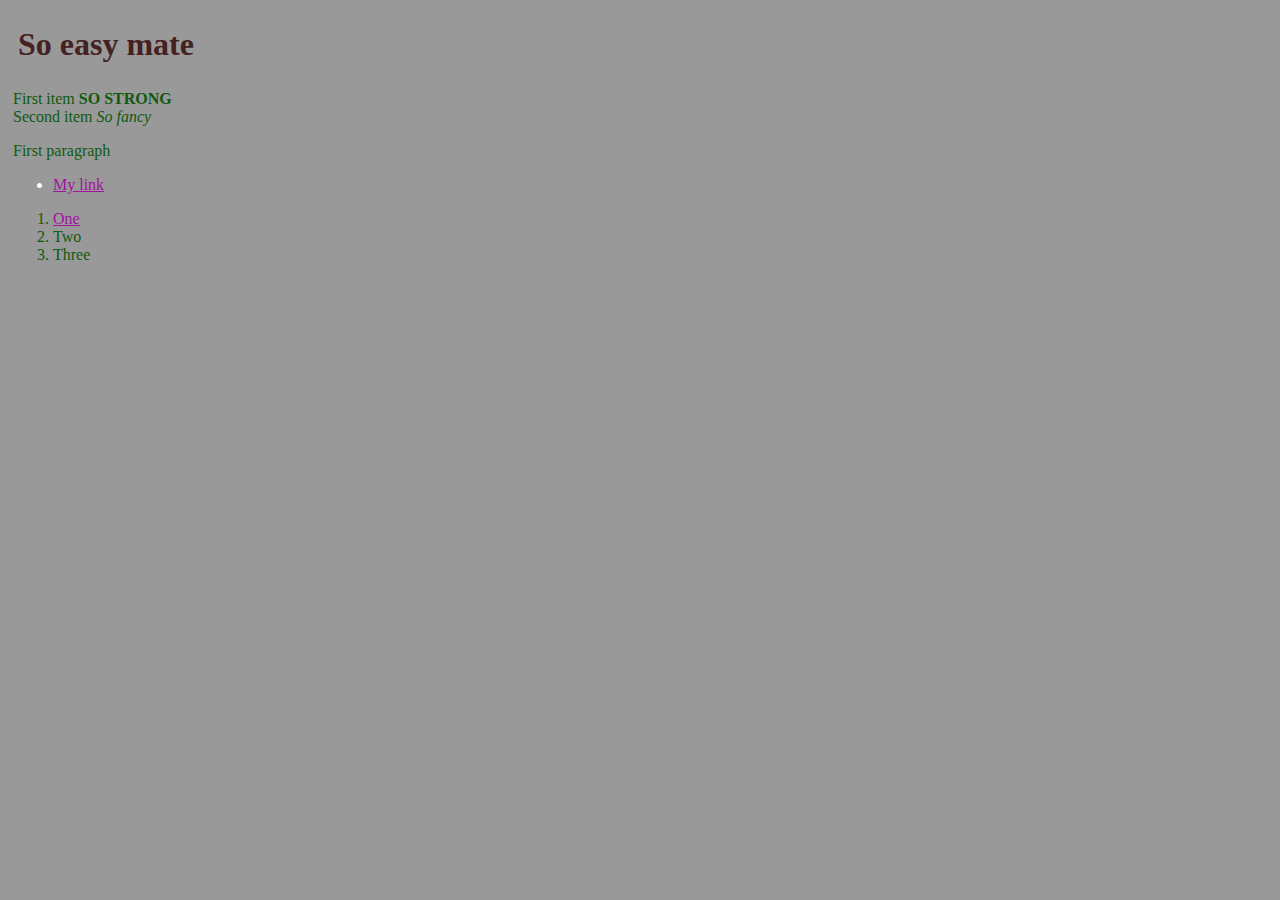
<file: first/index.html>
<!doctype html>
<html>
<link rel="stylesheet" type="text/css" href="main.css">
<head>
	<title>My first home page :D</title>
</head>
<body>
	<h1>So easy mate</h1>
	First item <strong>SO STRONG</strong><br>
	Second item <em>So fancy</em>
	<p>
		First paragraph
	</p>
	<ul class="pooplist">
		<li><a href="https://google.com">My link </a></li>
	</ul>
	<ol>
		<li><a href="blank.html">One</a></li>
		<li>Two</li>
		<li>Three</li>
	</ol>

</body>
</html>
</file>
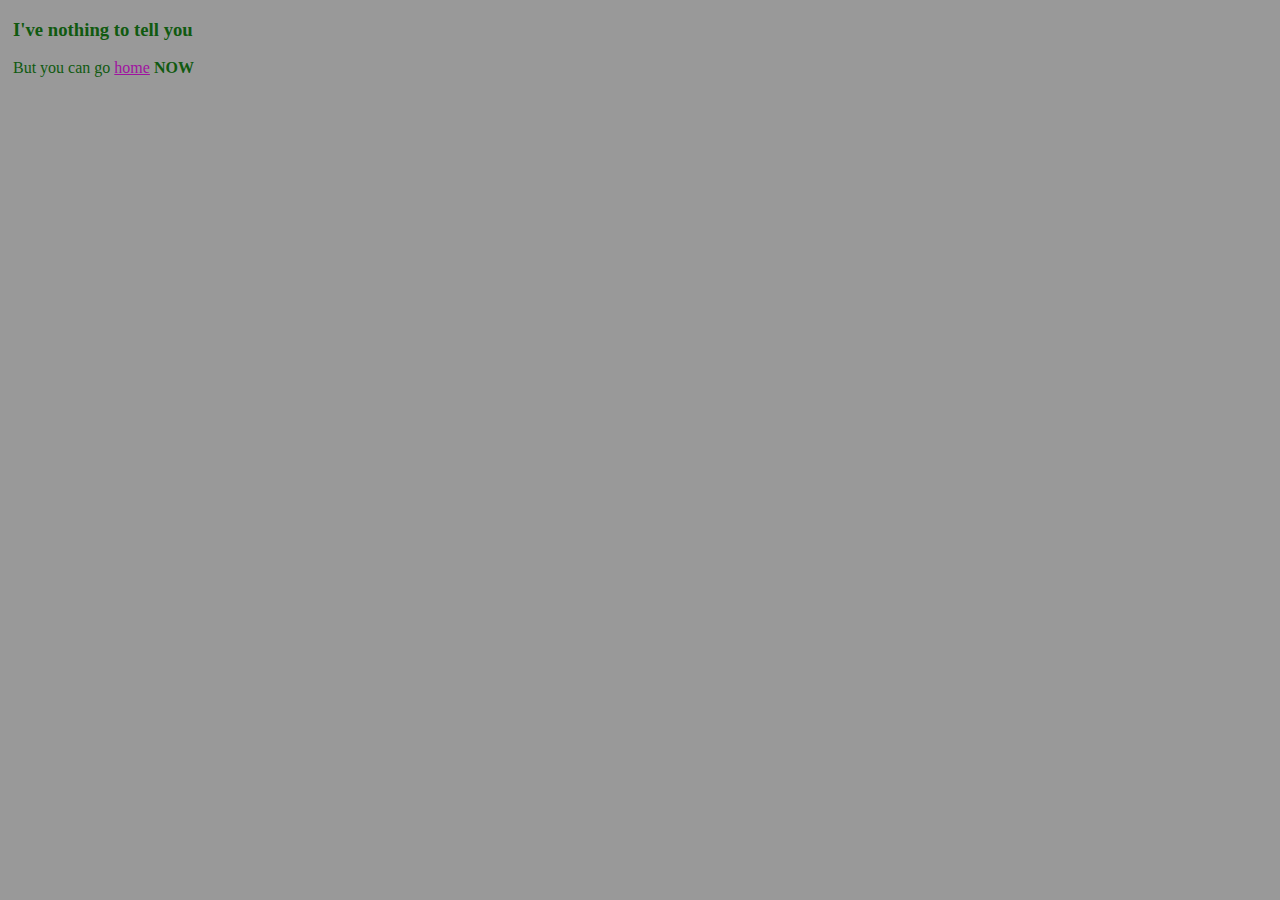
<file: first/blank.html>
<!doctype html>
<html>
<link rel="stylesheet" type="text/css" href="main.css">
<body>
	<h3>I've nothing to tell you</h3>
	<p>
	But you can go
	<a href="index.html">home</a>
	<strong>NOW</strong>
	</p>

</body>
</html>
</file>
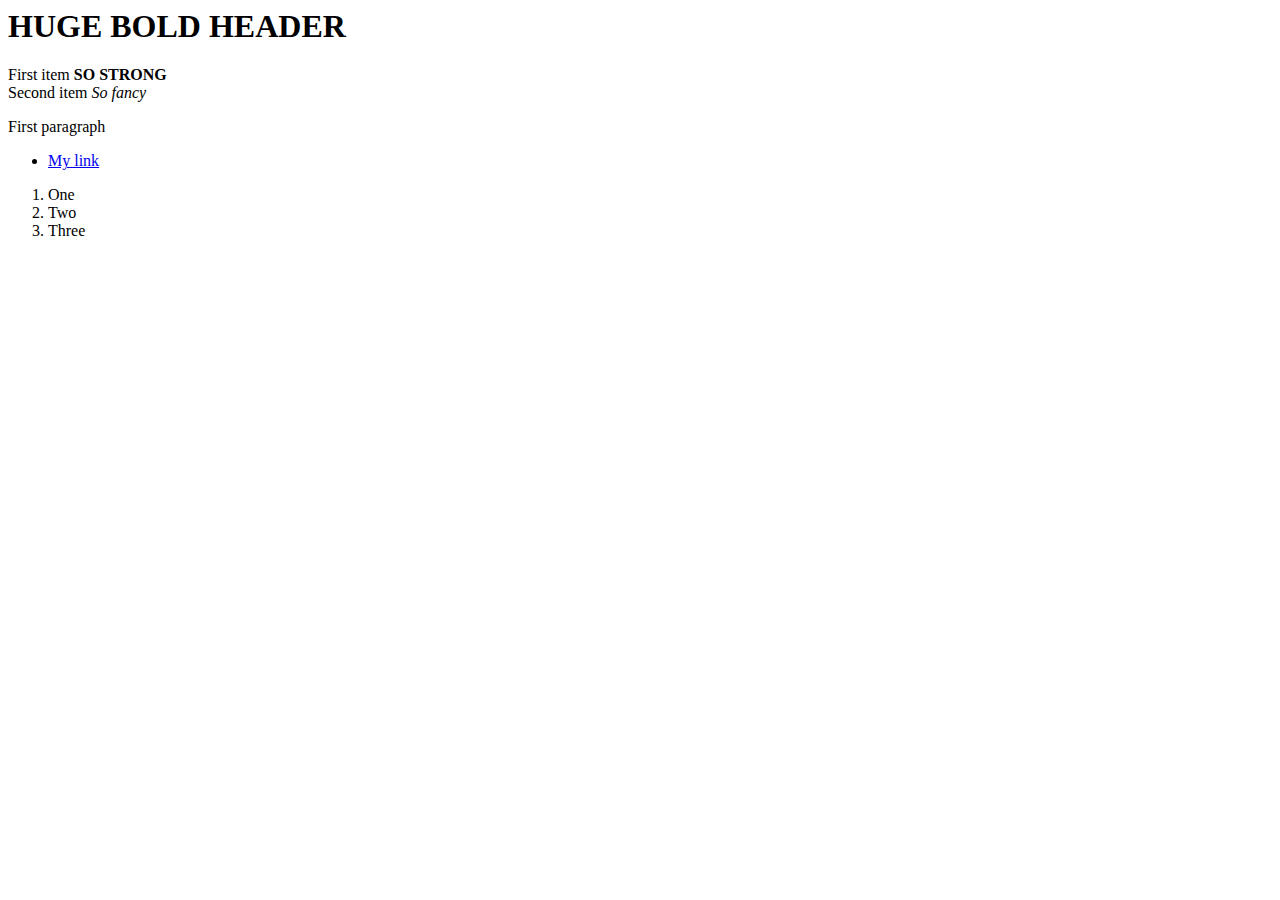
<file: first/first.html>
<html>
<head>
	<title>I'll try this out</title>
</head>
<body>
	<h1>HUGE <strong>BOLD</strong> HEADER</h1>
	First item <strong>SO STRONG</strong><br>
	Second item <em>So fancy</em>
	<p>
		First paragraph
	</p>
	<ul>
		<li><a href="https://google.com">My link </a></li>
	</ul>
	<ol>
		<li>One</li>
		<li>Two</li>
		<li>Three</li>

</body>
</html>
</file>
<file: first/main.css>
body {
	background: #999;
	color: #105A10;
	padding: 0px 0px 0px 5px;
}

h1 {
	color: #422;
	padding: 5px
}

.pooplist {
	color: #FFFFFF;
}

a {
	color: #A012A0;
}
</file>
